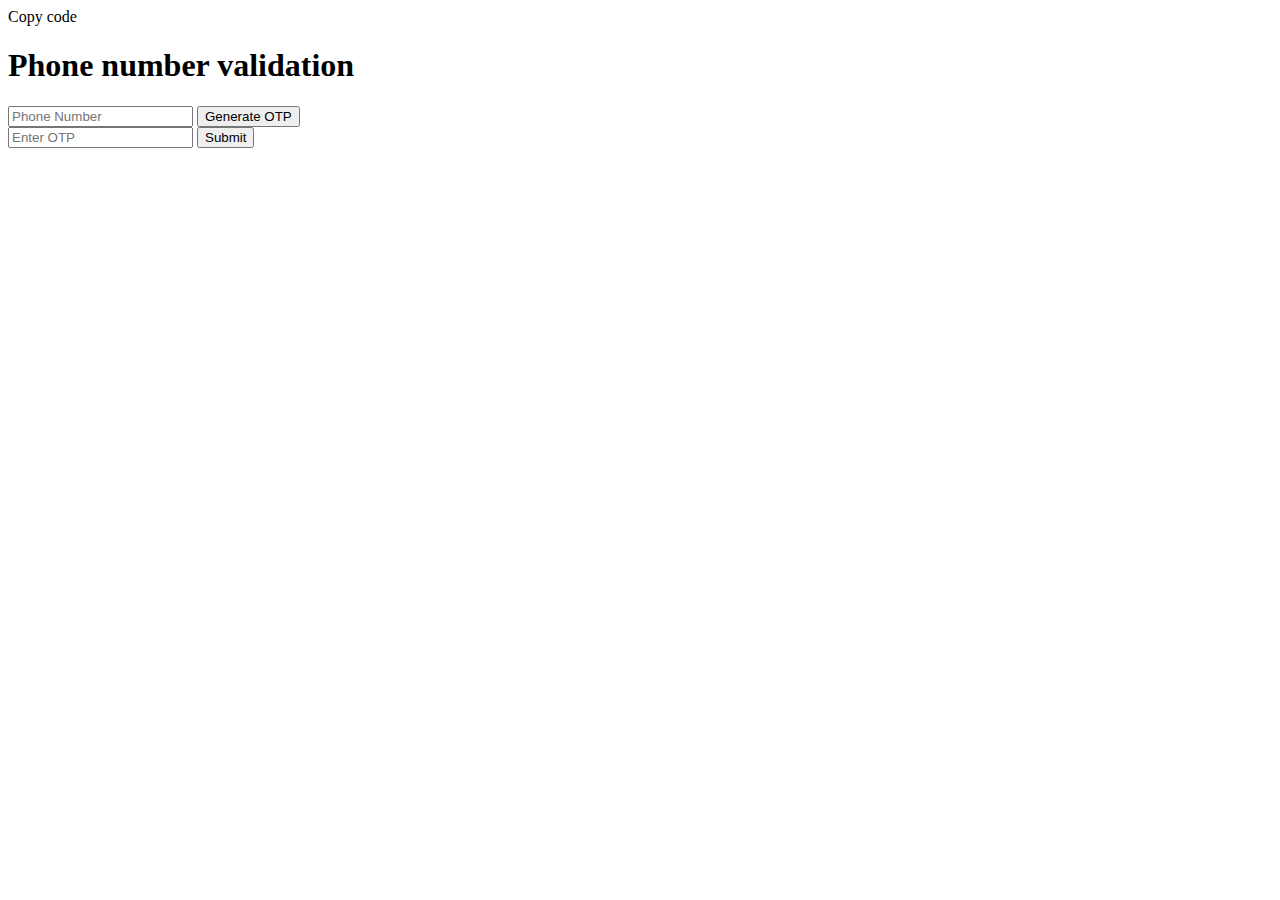
<file: form.html>
Copy code
<!DOCTYPE html>
<html lang="en">
<head>
    <meta charset="UTF-8">
    <meta name="viewport" content="width=device-width, initial-scale=1.0">
    <title>Phone Number Validation</title>
    <link rel="stylesheet" href="./build/css/intlTelInput.css">
</head>
<body>

<div id="phone-number-validation">
    <h1>Phone number validation</h1>
    <form id="otp-form">
        <input type="tel" id="phone" placeholder="Phone Number">
        <button type="button" onclick="generateOTP()">Generate OTP</button>
        <br>
        <input type="text" id="otp" placeholder="Enter OTP">
        <button type="submit">Submit</button>
    </form>

    <script src="./build/js/intlTelInput.js"></script>
</div>

</body>
</html>
</file>
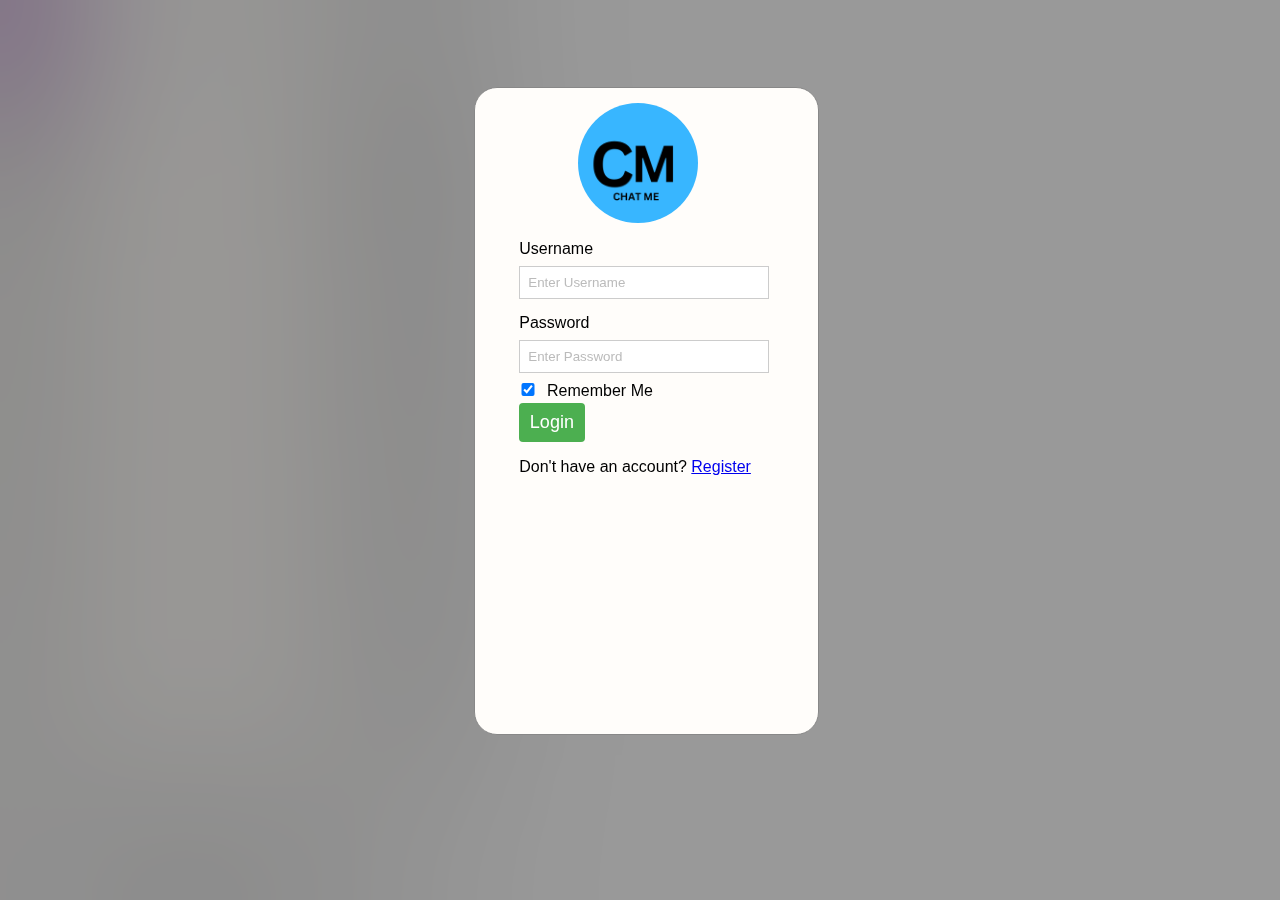
<file: home.html>
<!DOCTYPE html>
<html lang="en">
<head>
    <meta charset="UTF-8">
    <meta name="viewport" content="width=device-width, initial-scale=1.0">
    <title>Main Page - CHAT ME</title>
    <link rel="icon" type="image/jpg" sizes="32x32" href="C.jpg">
    <link rel="stylesheet" href="style.css">
    <link rel="stylesheet" href="fontawesome-free-6.5.1-web/css/all.min.css">


</head>
<body>
    <main class="modal" id="modal">
        <section class="login-cont">
            <form action="#" method="post" class="modal-content animate">
                <div class="img">
                    <img src="C.png" alt="Your App Logo">
                </div>

                <div class="container">
                    <label for="username"> <div class="p"><span id="errorName"></span></div>Username</label>
                    <input type="text" placeholder="Enter Username" name="username" id="input-name">

                    <label for="password"> <div class="p"><span id="errorPassword"></span></div>Password</label>
                    <input type="password" placeholder="Enter Password" name="password" id="input-password">

                    <div class="remember-cont">
                        <input type="checkbox" checked="checked" name="remember" class="remember-me">
                        <label for="remember">Remember Me</label>
                    </div>

                    <button type="submit" id="loginbtn">Login</button>

                    <!-- <button type="button" id="create-btn">Create a New Account</button> -->
                    <div class="register">
                        <p>Don't have an account? <a href="#" type="button" id="create-btn">Register</a></ul></p>
                    </div>
                </div>
            </form>
        </section>

        <section class="signup-cont">
            <form action="#" method="post" class="modal-content animate" id="signup-content">
                <div class="img">
                    <img src="C.png" alt="Your App Logo">
                </div>

                <div class="container" id="signup-container">
                    <label for="email"> <div class="p"><span id="errorEmailSignup"></span></div>Email Address</label>
                    <input type="text" placeholder="Email Address" name="email" id="input-email-signup">
                    
                    <label for="username"> <div class="p"><span id="errorNameSignup"></span></div>Username</label>
                    <input type="text" placeholder="Enter Username" name="username" id="input-name-signup">
                    
                    <label for="password">Password</label>
                    <span id="errorPasswordSignup"></span>
                    <input type="password" placeholder="Enter Password" name="password" id="input-password-signup" required>
                    
                    <label for="confirm_password">Re-enter Password:</label>
                    <span id="errorRetypePasswordSignup"></span>
                    <input type="password" id="confirm_password_signup" name="confirm_password" placeholder="Re-enter Password" required>

                    <div class="remember-cont">
                        <input type="checkbox" checked="checked" name="remember" class="remember-me">
                        <label for="remember">Remember Me</label>
                    </div>

                    <button type="submit" class="signup" id="signup-btn">Sign-up</button>

                    <!-- <button type="submit" id="back-to-login">Back to Login</button> -->

                    <div class="signup-login">
                        <p>I have an account? <a href="#" type="submit" id="back-to-login">Log-in</a></ul></p>
                    </div>
                </div>

                <div id="phone-number-validation">
                    <h1>Phone number validation</h1>
                    <form>
                        <input type="tel" id="phone" placeholder="Phone Number">
                        <dic class="comfirmotp">
                            <input type="code" id="OTP" placeholder="000 000">
                        </dic>
                        <button type="submit" id="submit">Submit</button>
                    </form>
                
                    <script src="./build/js/intlTelInput.js"></script>
                    <script>
                      var input = document.querySelector("#phone")
                      window.intlTelInput(input,{});
                    </script>
                </div>
            </form>
        </section>  
    </main>

    <script src="pop.js"></script>


    <header>
        <nav class="nav-bar">
            <i class="fa-solid fa-user" id="profile-icon"></i>

            <div class="dropdown-content">
                <a href="#">Profile</a>
                <a href="#">Settings</a>
                <a href="#">Log-out</a>
              </div>
        </nav>
    </header>

    <div class="message-container">
        <input id="search-input" type="text" name="search" placeholder="Search Messenger" oninput="searchFunction()">
        <i class="fas fa-search"></i>
    </div>
    
    <i class="fa-messages" style="color: #b3adad;"></i>
</body>
</html>
</file>
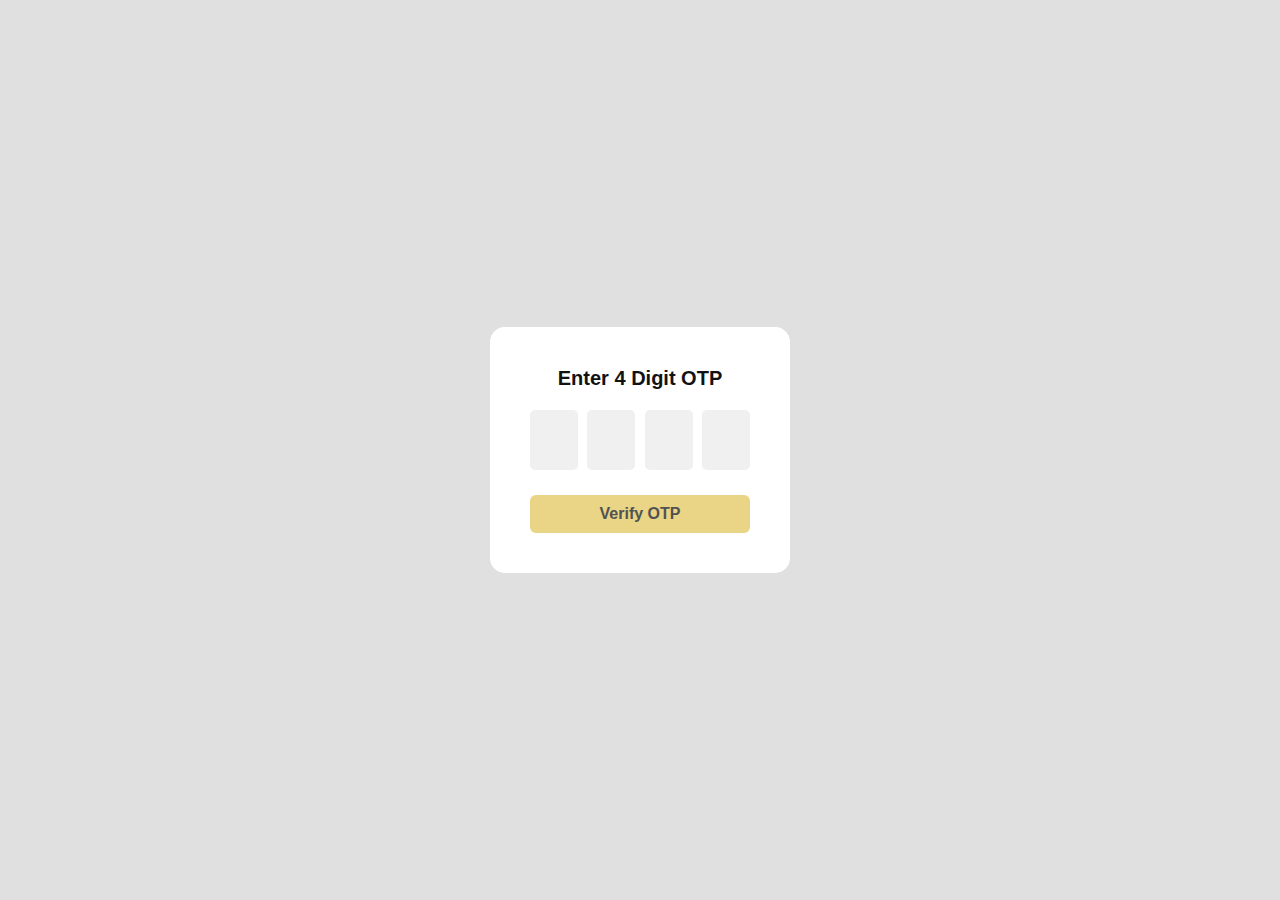
<file: otp.html>
<!DOCTYPE html>
<html lang="en">
<head>
    <meta charset="UTF-8">
    <meta name="viewport" content="width=device-width, initial-scale=1.0">
    <title>OTP verification form</title>
    <link rel="stylesheet" href="otp.css">
</head>
<body>
    <div class="container">
        <h4>Enter 4 Digit OTP</h4>

        <form action="#">
            <div class="input_fields">
                <input type="number">
                <input type="number" disabled>
                <input type="number" disabled>
                <input type="number" disabled>
            </div>

            <button>Verify OTP</button>
        </form>
    </div>

    <script src="app.js"></script>
</body>
</html>
</file>
<file: build/css/intlTelInput.css>
.iti {
  position: relative;
  display: inline-block; }
  .iti * {
    box-sizing: border-box;
    -moz-box-sizing: border-box; }
  .iti__hide {
    display: none; }
  .iti__v-hide {
    visibility: hidden; }
  .iti input, .iti input[type=text], .iti input[type=tel] {
    position: relative;
    z-index: 0;
    margin-top: 0 !important;
    margin-bottom: 0 !important;
    padding-right: 36px;
    margin-right: 0; }
  .iti__flag-container {
    position: absolute;
    top: 0;
    bottom: 0;
    right: 0;
    padding: 1px; }
  .iti__selected-flag {
    z-index: 1;
    position: relative;
    display: flex;
    align-items: center;
    height: 100%;
    padding: 0 6px 0 8px; }
  .iti__arrow {
    margin-left: 6px;
    width: 0;
    height: 0;
    border-left: 3px solid transparent;
    border-right: 3px solid transparent;
    border-top: 4px solid #555; }
    .iti__arrow--up {
      border-top: none;
      border-bottom: 4px solid #555; }
  .iti__country-list {
    position: absolute;
    z-index: 2;
    list-style: none;
    text-align: left;
    padding: 0;
    margin: 0 0 0 -1px;
    box-shadow: 1px 1px 4px rgba(0, 0, 0, 0.2);
    background-color: white;
    border: 1px solid #CCC;
    white-space: nowrap;
    max-height: 200px;
    overflow-y: scroll;
    -webkit-overflow-scrolling: touch; }
    .iti__country-list--dropup {
      bottom: 100%;
      margin-bottom: -1px; }
    @media (max-width: 500px) {
      .iti__country-list {
        white-space: normal; } }
  .iti__flag-box {
    display: inline-block;
    width: 20px; }
  .iti__divider {
    padding-bottom: 5px;
    margin-bottom: 5px;
    border-bottom: 1px solid #CCC; }
  .iti__country {
    padding: 5px 10px;
    outline: none; }
  .iti__dial-code {
    color: #999; }
  .iti__country.iti__highlight {
    background-color: rgba(0, 0, 0, 0.05); }
  .iti__flag-box, .iti__country-name, .iti__dial-code {
    vertical-align: middle; }
  .iti__flag-box, .iti__country-name {
    margin-right: 6px; }
  .iti--allow-dropdown input, .iti--allow-dropdown input[type=text], .iti--allow-dropdown input[type=tel], .iti--separate-dial-code input, .iti--separate-dial-code input[type=text], .iti--separate-dial-code input[type=tel] {
    padding-right: 6px;
    padding-left: 52px;
    margin-left: 0; }
  .iti--allow-dropdown .iti__flag-container, .iti--separate-dial-code .iti__flag-container {
    right: auto;
    left: 0; }
  .iti--allow-dropdown .iti__flag-container:hover {
    cursor: pointer; }
    .iti--allow-dropdown .iti__flag-container:hover .iti__selected-flag {
      background-color: rgba(0, 0, 0, 0.05); }
  .iti--allow-dropdown input[disabled] + .iti__flag-container:hover,
  .iti--allow-dropdown input[readonly] + .iti__flag-container:hover {
    cursor: default; }
    .iti--allow-dropdown input[disabled] + .iti__flag-container:hover .iti__selected-flag,
    .iti--allow-dropdown input[readonly] + .iti__flag-container:hover .iti__selected-flag {
      background-color: transparent; }
  .iti--separate-dial-code .iti__selected-flag {
    background-color: rgba(0, 0, 0, 0.05); }
  .iti--separate-dial-code .iti__selected-dial-code {
    margin-left: 6px; }
  .iti--container {
    position: absolute;
    top: -1000px;
    left: -1000px;
    z-index: 1060;
    padding: 1px; }
    .iti--container:hover {
      cursor: pointer; }

.iti-mobile .iti--container {
  top: 30px;
  bottom: 30px;
  left: 30px;
  right: 30px;
  position: fixed; }

.iti-mobile .iti__country-list {
  max-height: 100%;
  width: 100%; }

.iti-mobile .iti__country {
  padding: 10px 10px;
  line-height: 1.5em; }

.iti__flag {
  width: 20px; }
  .iti__flag.iti__be {
    width: 18px; }
  .iti__flag.iti__ch {
    width: 15px; }
  .iti__flag.iti__mc {
    width: 19px; }
  .iti__flag.iti__ne {
    width: 18px; }
  .iti__flag.iti__np {
    width: 13px; }
  .iti__flag.iti__va {
    width: 15px; }
  @media (-webkit-min-device-pixel-ratio: 2), (min-resolution: 192dpi) {
    .iti__flag {
      background-size: 5652px 15px; } }
  .iti__flag.iti__ac {
    height: 10px;
    background-position: 0px 0px; }
  .iti__flag.iti__ad {
    height: 14px;
    background-position: -22px 0px; }
  .iti__flag.iti__ae {
    height: 10px;
    background-position: -44px 0px; }
  .iti__flag.iti__af {
    height: 14px;
    background-position: -66px 0px; }
  .iti__flag.iti__ag {
    height: 14px;
    background-position: -88px 0px; }
  .iti__flag.iti__ai {
    height: 10px;
    background-position: -110px 0px; }
  .iti__flag.iti__al {
    height: 15px;
    background-position: -132px 0px; }
  .iti__flag.iti__am {
    height: 10px;
    background-position: -154px 0px; }
  .iti__flag.iti__ao {
    height: 14px;
    background-position: -176px 0px; }
  .iti__flag.iti__aq {
    height: 14px;
    background-position: -198px 0px; }
  .iti__flag.iti__ar {
    height: 13px;
    background-position: -220px 0px; }
  .iti__flag.iti__as {
    height: 10px;
    background-position: -242px 0px; }
  .iti__flag.iti__at {
    height: 14px;
    background-position: -264px 0px; }
  .iti__flag.iti__au {
    height: 10px;
    background-position: -286px 0px; }
  .iti__flag.iti__aw {
    height: 14px;
    background-position: -308px 0px; }
  .iti__flag.iti__ax {
    height: 13px;
    background-position: -330px 0px; }
  .iti__flag.iti__az {
    height: 10px;
    background-position: -352px 0px; }
  .iti__flag.iti__ba {
    height: 10px;
    background-position: -374px 0px; }
  .iti__flag.iti__bb {
    height: 14px;
    background-position: -396px 0px; }
  .iti__flag.iti__bd {
    height: 12px;
    background-position: -418px 0px; }
  .iti__flag.iti__be {
    height: 15px;
    background-position: -440px 0px; }
  .iti__flag.iti__bf {
    height: 14px;
    background-position: -460px 0px; }
  .iti__flag.iti__bg {
    height: 12px;
    background-position: -482px 0px; }
  .iti__flag.iti__bh {
    height: 12px;
    background-position: -504px 0px; }
  .iti__flag.iti__bi {
    height: 12px;
    background-position: -526px 0px; }
  .iti__flag.iti__bj {
    height: 14px;
    background-position: -548px 0px; }
  .iti__flag.iti__bl {
    height: 14px;
    background-position: -570px 0px; }
  .iti__flag.iti__bm {
    height: 10px;
    background-position: -592px 0px; }
  .iti__flag.iti__bn {
    height: 10px;
    background-position: -614px 0px; }
  .iti__flag.iti__bo {
    height: 14px;
    background-position: -636px 0px; }
  .iti__flag.iti__bq {
    height: 14px;
    background-position: -658px 0px; }
  .iti__flag.iti__br {
    height: 14px;
    background-position: -680px 0px; }
  .iti__flag.iti__bs {
    height: 10px;
    background-position: -702px 0px; }
  .iti__flag.iti__bt {
    height: 14px;
    background-position: -724px 0px; }
  .iti__flag.iti__bv {
    height: 15px;
    background-position: -746px 0px; }
  .iti__flag.iti__bw {
    height: 14px;
    background-position: -768px 0px; }
  .iti__flag.iti__by {
    height: 10px;
    background-position: -790px 0px; }
  .iti__flag.iti__bz {
    height: 14px;
    background-position: -812px 0px; }
  .iti__flag.iti__ca {
    height: 10px;
    background-position: -834px 0px; }
  .iti__flag.iti__cc {
    height: 10px;
    background-position: -856px 0px; }
  .iti__flag.iti__cd {
    height: 15px;
    background-position: -878px 0px; }
  .iti__flag.iti__cf {
    height: 14px;
    background-position: -900px 0px; }
  .iti__flag.iti__cg {
    height: 14px;
    background-position: -922px 0px; }
  .iti__flag.iti__ch {
    height: 15px;
    background-position: -944px 0px; }
  .iti__flag.iti__ci {
    height: 14px;
    background-position: -961px 0px; }
  .iti__flag.iti__ck {
    height: 10px;
    background-position: -983px 0px; }
  .iti__flag.iti__cl {
    height: 14px;
    background-position: -1005px 0px; }
  .iti__flag.iti__cm {
    height: 14px;
    background-position: -1027px 0px; }
  .iti__flag.iti__cn {
    height: 14px;
    background-position: -1049px 0px; }
  .iti__flag.iti__co {
    height: 14px;
    background-position: -1071px 0px; }
  .iti__flag.iti__cp {
    height: 14px;
    background-position: -1093px 0px; }
  .iti__flag.iti__cr {
    height: 12px;
    background-position: -1115px 0px; }
  .iti__flag.iti__cu {
    height: 10px;
    background-position: -1137px 0px; }
  .iti__flag.iti__cv {
    height: 12px;
    background-position: -1159px 0px; }
  .iti__flag.iti__cw {
    height: 14px;
    background-position: -1181px 0px; }
  .iti__flag.iti__cx {
    height: 10px;
    background-position: -1203px 0px; }
  .iti__flag.iti__cy {
    height: 14px;
    background-position: -1225px 0px; }
  .iti__flag.iti__cz {
    height: 14px;
    background-position: -1247px 0px; }
  .iti__flag.iti__de {
    height: 12px;
    background-position: -1269px 0px; }
  .iti__flag.iti__dg {
    height: 10px;
    background-position: -1291px 0px; }
  .iti__flag.iti__dj {
    height: 14px;
    background-position: -1313px 0px; }
  .iti__flag.iti__dk {
    height: 15px;
    background-position: -1335px 0px; }
  .iti__flag.iti__dm {
    height: 10px;
    background-position: -1357px 0px; }
  .iti__flag.iti__do {
    height: 14px;
    background-position: -1379px 0px; }
  .iti__flag.iti__dz {
    height: 14px;
    background-position: -1401px 0px; }
  .iti__flag.iti__ea {
    height: 14px;
    background-position: -1423px 0px; }
  .iti__flag.iti__ec {
    height: 14px;
    background-position: -1445px 0px; }
  .iti__flag.iti__ee {
    height: 13px;
    background-position: -1467px 0px; }
  .iti__flag.iti__eg {
    height: 14px;
    background-position: -1489px 0px; }
  .iti__flag.iti__eh {
    height: 10px;
    background-position: -1511px 0px; }
  .iti__flag.iti__er {
    height: 10px;
    background-position: -1533px 0px; }
  .iti__flag.iti__es {
    height: 14px;
    background-position: -1555px 0px; }
  .iti__flag.iti__et {
    height: 10px;
    background-position: -1577px 0px; }
  .iti__flag.iti__eu {
    height: 14px;
    background-position: -1599px 0px; }
  .iti__flag.iti__fi {
    height: 12px;
    background-position: -1621px 0px; }
  .iti__flag.iti__fj {
    height: 10px;
    background-position: -1643px 0px; }
  .iti__flag.iti__fk {
    height: 10px;
    background-position: -1665px 0px; }
  .iti__flag.iti__fm {
    height: 11px;
    background-position: -1687px 0px; }
  .iti__flag.iti__fo {
    height: 15px;
    background-position: -1709px 0px; }
  .iti__flag.iti__fr {
    height: 14px;
    background-position: -1731px 0px; }
  .iti__flag.iti__ga {
    height: 15px;
    background-position: -1753px 0px; }
  .iti__flag.iti__gb {
    height: 10px;
    background-position: -1775px 0px; }
  .iti__flag.iti__gd {
    height: 12px;
    background-position: -1797px 0px; }
  .iti__flag.iti__ge {
    height: 14px;
    background-position: -1819px 0px; }
  .iti__flag.iti__gf {
    height: 14px;
    background-position: -1841px 0px; }
  .iti__flag.iti__gg {
    height: 14px;
    background-position: -1863px 0px; }
  .iti__flag.iti__gh {
    height: 14px;
    background-position: -1885px 0px; }
  .iti__flag.iti__gi {
    height: 10px;
    background-position: -1907px 0px; }
  .iti__flag.iti__gl {
    height: 14px;
    background-position: -1929px 0px; }
  .iti__flag.iti__gm {
    height: 14px;
    background-position: -1951px 0px; }
  .iti__flag.iti__gn {
    height: 14px;
    background-position: -1973px 0px; }
  .iti__flag.iti__gp {
    height: 14px;
    background-position: -1995px 0px; }
  .iti__flag.iti__gq {
    height: 14px;
    background-position: -2017px 0px; }
  .iti__flag.iti__gr {
    height: 14px;
    background-position: -2039px 0px; }
  .iti__flag.iti__gs {
    height: 10px;
    background-position: -2061px 0px; }
  .iti__flag.iti__gt {
    height: 13px;
    background-position: -2083px 0px; }
  .iti__flag.iti__gu {
    height: 11px;
    background-position: -2105px 0px; }
  .iti__flag.iti__gw {
    height: 10px;
    background-position: -2127px 0px; }
  .iti__flag.iti__gy {
    height: 12px;
    background-position: -2149px 0px; }
  .iti__flag.iti__hk {
    height: 14px;
    background-position: -2171px 0px; }
  .iti__flag.iti__hm {
    height: 10px;
    background-position: -2193px 0px; }
  .iti__flag.iti__hn {
    height: 10px;
    background-position: -2215px 0px; }
  .iti__flag.iti__hr {
    height: 10px;
    background-position: -2237px 0px; }
  .iti__flag.iti__ht {
    height: 12px;
    background-position: -2259px 0px; }
  .iti__flag.iti__hu {
    height: 10px;
    background-position: -2281px 0px; }
  .iti__flag.iti__ic {
    height: 14px;
    background-position: -2303px 0px; }
  .iti__flag.iti__id {
    height: 14px;
    background-position: -2325px 0px; }
  .iti__flag.iti__ie {
    height: 10px;
    background-position: -2347px 0px; }
  .iti__flag.iti__il {
    height: 15px;
    background-position: -2369px 0px; }
  .iti__flag.iti__im {
    height: 10px;
    background-position: -2391px 0px; }
  .iti__flag.iti__in {
    height: 14px;
    background-position: -2413px 0px; }
  .iti__flag.iti__io {
    height: 10px;
    background-position: -2435px 0px; }
  .iti__flag.iti__iq {
    height: 14px;
    background-position: -2457px 0px; }
  .iti__flag.iti__ir {
    height: 12px;
    background-position: -2479px 0px; }
  .iti__flag.iti__is {
    height: 15px;
    background-position: -2501px 0px; }
  .iti__flag.iti__it {
    height: 14px;
    background-position: -2523px 0px; }
  .iti__flag.iti__je {
    height: 12px;
    background-position: -2545px 0px; }
  .iti__flag.iti__jm {
    height: 10px;
    background-position: -2567px 0px; }
  .iti__flag.iti__jo {
    height: 10px;
    background-position: -2589px 0px; }
  .iti__flag.iti__jp {
    height: 14px;
    background-position: -2611px 0px; }
  .iti__flag.iti__ke {
    height: 14px;
    background-position: -2633px 0px; }
  .iti__flag.iti__kg {
    height: 12px;
    background-position: -2655px 0px; }
  .iti__flag.iti__kh {
    height: 13px;
    background-position: -2677px 0px; }
  .iti__flag.iti__ki {
    height: 10px;
    background-position: -2699px 0px; }
  .iti__flag.iti__km {
    height: 12px;
    background-position: -2721px 0px; }
  .iti__flag.iti__kn {
    height: 14px;
    background-position: -2743px 0px; }
  .iti__flag.iti__kp {
    height: 10px;
    background-position: -2765px 0px; }
  .iti__flag.iti__kr {
    height: 14px;
    background-position: -2787px 0px; }
  .iti__flag.iti__kw {
    height: 10px;
    background-position: -2809px 0px; }
  .iti__flag.iti__ky {
    height: 10px;
    background-position: -2831px 0px; }
  .iti__flag.iti__kz {
    height: 10px;
    background-position: -2853px 0px; }
  .iti__flag.iti__la {
    height: 14px;
    background-position: -2875px 0px; }
  .iti__flag.iti__lb {
    height: 14px;
    background-position: -2897px 0px; }
  .iti__flag.iti__lc {
    height: 10px;
    background-position: -2919px 0px; }
  .iti__flag.iti__li {
    height: 12px;
    background-position: -2941px 0px; }
  .iti__flag.iti__lk {
    height: 10px;
    background-position: -2963px 0px; }
  .iti__flag.iti__lr {
    height: 11px;
    background-position: -2985px 0px; }
  .iti__flag.iti__ls {
    height: 14px;
    background-position: -3007px 0px; }
  .iti__flag.iti__lt {
    height: 12px;
    background-position: -3029px 0px; }
  .iti__flag.iti__lu {
    height: 12px;
    background-position: -3051px 0px; }
  .iti__flag.iti__lv {
    height: 10px;
    background-position: -3073px 0px; }
  .iti__flag.iti__ly {
    height: 10px;
    background-position: -3095px 0px; }
  .iti__flag.iti__ma {
    height: 14px;
    background-position: -3117px 0px; }
  .iti__flag.iti__mc {
    height: 15px;
    background-position: -3139px 0px; }
  .iti__flag.iti__md {
    height: 10px;
    background-position: -3160px 0px; }
  .iti__flag.iti__me {
    height: 10px;
    background-position: -3182px 0px; }
  .iti__flag.iti__mf {
    height: 14px;
    background-position: -3204px 0px; }
  .iti__flag.iti__mg {
    height: 14px;
    background-position: -3226px 0px; }
  .iti__flag.iti__mh {
    height: 11px;
    background-position: -3248px 0px; }
  .iti__flag.iti__mk {
    height: 10px;
    background-position: -3270px 0px; }
  .iti__flag.iti__ml {
    height: 14px;
    background-position: -3292px 0px; }
  .iti__flag.iti__mm {
    height: 14px;
    background-position: -3314px 0px; }
  .iti__flag.iti__mn {
    height: 10px;
    background-position: -3336px 0px; }
  .iti__flag.iti__mo {
    height: 14px;
    background-position: -3358px 0px; }
  .iti__flag.iti__mp {
    height: 10px;
    background-position: -3380px 0px; }
  .iti__flag.iti__mq {
    height: 14px;
    background-position: -3402px 0px; }
  .iti__flag.iti__mr {
    height: 14px;
    background-position: -3424px 0px; }
  .iti__flag.iti__ms {
    height: 10px;
    background-position: -3446px 0px; }
  .iti__flag.iti__mt {
    height: 14px;
    background-position: -3468px 0px; }
  .iti__flag.iti__mu {
    height: 14px;
    background-position: -3490px 0px; }
  .iti__flag.iti__mv {
    height: 14px;
    background-position: -3512px 0px; }
  .iti__flag.iti__mw {
    height: 14px;
    background-position: -3534px 0px; }
  .iti__flag.iti__mx {
    height: 12px;
    background-position: -3556px 0px; }
  .iti__flag.iti__my {
    height: 10px;
    background-position: -3578px 0px; }
  .iti__flag.iti__mz {
    height: 14px;
    background-position: -3600px 0px; }
  .iti__flag.iti__na {
    height: 14px;
    background-position: -3622px 0px; }
  .iti__flag.iti__nc {
    height: 10px;
    background-position: -3644px 0px; }
  .iti__flag.iti__ne {
    height: 15px;
    background-position: -3666px 0px; }
  .iti__flag.iti__nf {
    height: 10px;
    background-position: -3686px 0px; }
  .iti__flag.iti__ng {
    height: 10px;
    background-position: -3708px 0px; }
  .iti__flag.iti__ni {
    height: 12px;
    background-position: -3730px 0px; }
  .iti__flag.iti__nl {
    height: 14px;
    background-position: -3752px 0px; }
  .iti__flag.iti__no {
    height: 15px;
    background-position: -3774px 0px; }
  .iti__flag.iti__np {
    height: 15px;
    background-position: -3796px 0px; }
  .iti__flag.iti__nr {
    height: 10px;
    background-position: -3811px 0px; }
  .iti__flag.iti__nu {
    height: 10px;
    background-position: -3833px 0px; }
  .iti__flag.iti__nz {
    height: 10px;
    background-position: -3855px 0px; }
  .iti__flag.iti__om {
    height: 10px;
    background-position: -3877px 0px; }
  .iti__flag.iti__pa {
    height: 14px;
    background-position: -3899px 0px; }
  .iti__flag.iti__pe {
    height: 14px;
    background-position: -3921px 0px; }
  .iti__flag.iti__pf {
    height: 14px;
    background-position: -3943px 0px; }
  .iti__flag.iti__pg {
    height: 15px;
    background-position: -3965px 0px; }
  .iti__flag.iti__ph {
    height: 10px;
    background-position: -3987px 0px; }
  .iti__flag.iti__pk {
    height: 14px;
    background-position: -4009px 0px; }
  .iti__flag.iti__pl {
    height: 13px;
    background-position: -4031px 0px; }
  .iti__flag.iti__pm {
    height: 14px;
    background-position: -4053px 0px; }
  .iti__flag.iti__pn {
    height: 10px;
    background-position: -4075px 0px; }
  .iti__flag.iti__pr {
    height: 14px;
    background-position: -4097px 0px; }
  .iti__flag.iti__ps {
    height: 10px;
    background-position: -4119px 0px; }
  .iti__flag.iti__pt {
    height: 14px;
    background-position: -4141px 0px; }
  .iti__flag.iti__pw {
    height: 13px;
    background-position: -4163px 0px; }
  .iti__flag.iti__py {
    height: 11px;
    background-position: -4185px 0px; }
  .iti__flag.iti__qa {
    height: 8px;
    background-position: -4207px 0px; }
  .iti__flag.iti__re {
    height: 14px;
    background-position: -4229px 0px; }
  .iti__flag.iti__ro {
    height: 14px;
    background-position: -4251px 0px; }
  .iti__flag.iti__rs {
    height: 14px;
    background-position: -4273px 0px; }
  .iti__flag.iti__ru {
    height: 14px;
    background-position: -4295px 0px; }
  .iti__flag.iti__rw {
    height: 14px;
    background-position: -4317px 0px; }
  .iti__flag.iti__sa {
    height: 14px;
    background-position: -4339px 0px; }
  .iti__flag.iti__sb {
    height: 10px;
    background-position: -4361px 0px; }
  .iti__flag.iti__sc {
    height: 10px;
    background-position: -4383px 0px; }
  .iti__flag.iti__sd {
    height: 10px;
    background-position: -4405px 0px; }
  .iti__flag.iti__se {
    height: 13px;
    background-position: -4427px 0px; }
  .iti__flag.iti__sg {
    height: 14px;
    background-position: -4449px 0px; }
  .iti__flag.iti__sh {
    height: 10px;
    background-position: -4471px 0px; }
  .iti__flag.iti__si {
    height: 10px;
    background-position: -4493px 0px; }
  .iti__flag.iti__sj {
    height: 15px;
    background-position: -4515px 0px; }
  .iti__flag.iti__sk {
    height: 14px;
    background-position: -4537px 0px; }
  .iti__flag.iti__sl {
    height: 14px;
    background-position: -4559px 0px; }
  .iti__flag.iti__sm {
    height: 15px;
    background-position: -4581px 0px; }
  .iti__flag.iti__sn {
    height: 14px;
    background-position: -4603px 0px; }
  .iti__flag.iti__so {
    height: 14px;
    background-position: -4625px 0px; }
  .iti__flag.iti__sr {
    height: 14px;
    background-position: -4647px 0px; }
  .iti__flag.iti__ss {
    height: 10px;
    background-position: -4669px 0px; }
  .iti__flag.iti__st {
    height: 10px;
    background-position: -4691px 0px; }
  .iti__flag.iti__sv {
    height: 12px;
    background-position: -4713px 0px; }
  .iti__flag.iti__sx {
    height: 14px;
    background-position: -4735px 0px; }
  .iti__flag.iti__sy {
    height: 14px;
    background-position: -4757px 0px; }
  .iti__flag.iti__sz {
    height: 14px;
    background-position: -4779px 0px; }
  .iti__flag.iti__ta {
    height: 10px;
    background-position: -4801px 0px; }
  .iti__flag.iti__tc {
    height: 10px;
    background-position: -4823px 0px; }
  .iti__flag.iti__td {
    height: 14px;
    background-position: -4845px 0px; }
  .iti__flag.iti__tf {
    height: 14px;
    background-position: -4867px 0px; }
  .iti__flag.iti__tg {
    height: 13px;
    background-position: -4889px 0px; }
  .iti__flag.iti__th {
    height: 14px;
    background-position: -4911px 0px; }
  .iti__flag.iti__tj {
    height: 10px;
    background-position: -4933px 0px; }
  .iti__flag.iti__tk {
    height: 10px;
    background-position: -4955px 0px; }
  .iti__flag.iti__tl {
    height: 10px;
    background-position: -4977px 0px; }
  .iti__flag.iti__tm {
    height: 14px;
    background-position: -4999px 0px; }
  .iti__flag.iti__tn {
    height: 14px;
    background-position: -5021px 0px; }
  .iti__flag.iti__to {
    height: 10px;
    background-position: -5043px 0px; }
  .iti__flag.iti__tr {
    height: 14px;
    background-position: -5065px 0px; }
  .iti__flag.iti__tt {
    height: 12px;
    background-position: -5087px 0px; }
  .iti__flag.iti__tv {
    height: 10px;
    background-position: -5109px 0px; }
  .iti__flag.iti__tw {
    height: 14px;
    background-position: -5131px 0px; }
  .iti__flag.iti__tz {
    height: 14px;
    background-position: -5153px 0px; }
  .iti__flag.iti__ua {
    height: 14px;
    background-position: -5175px 0px; }
  .iti__flag.iti__ug {
    height: 14px;
    background-position: -5197px 0px; }
  .iti__flag.iti__um {
    height: 11px;
    background-position: -5219px 0px; }
  .iti__flag.iti__un {
    height: 14px;
    background-position: -5241px 0px; }
  .iti__flag.iti__us {
    height: 11px;
    background-position: -5263px 0px; }
  .iti__flag.iti__uy {
    height: 14px;
    background-position: -5285px 0px; }
  .iti__flag.iti__uz {
    height: 10px;
    background-position: -5307px 0px; }
  .iti__flag.iti__va {
    height: 15px;
    background-position: -5329px 0px; }
  .iti__flag.iti__vc {
    height: 14px;
    background-position: -5346px 0px; }
  .iti__flag.iti__ve {
    height: 14px;
    background-position: -5368px 0px; }
  .iti__flag.iti__vg {
    height: 10px;
    background-position: -5390px 0px; }
  .iti__flag.iti__vi {
    height: 14px;
    background-position: -5412px 0px; }
  .iti__flag.iti__vn {
    height: 14px;
    background-position: -5434px 0px; }
  .iti__flag.iti__vu {
    height: 12px;
    background-position: -5456px 0px; }
  .iti__flag.iti__wf {
    height: 14px;
    background-position: -5478px 0px; }
  .iti__flag.iti__ws {
    height: 10px;
    background-position: -5500px 0px; }
  .iti__flag.iti__xk {
    height: 15px;
    background-position: -5522px 0px; }
  .iti__flag.iti__ye {
    height: 14px;
    background-position: -5544px 0px; }
  .iti__flag.iti__yt {
    height: 14px;
    background-position: -5566px 0px; }
  .iti__flag.iti__za {
    height: 14px;
    background-position: -5588px 0px; }
  .iti__flag.iti__zm {
    height: 14px;
    background-position: -5610px 0px; }
  .iti__flag.iti__zw {
    height: 10px;
    background-position: -5632px 0px; }

.iti__flag {
  height: 15px;
  box-shadow: 0px 0px 1px 0px #888;
  background-image: url("../img/flags.png");
  background-repeat: no-repeat;
  background-color: #DBDBDB;
  background-position: 20px 0; }
  @media (-webkit-min-device-pixel-ratio: 2), (min-resolution: 192dpi) {
    .iti__flag {
      background-image: url("../img/flags@2x.png"); } }

.iti__flag.iti__np {
  background-color: transparent; }
</file>
<file: style.css>
body {
    margin: 0;
    font-family: 'Arial', sans-serif;
    display: flex;
    /* flex-direction: column;
    height: 100vh;
    background-size: cover;
    overflow: hidden; */
}

header {
    background-color: rgba(168, 61, 210, 0.557);
    color: white;
    padding: 10px;
    height: 12vh;
}

.message-container {
    background-color: hsl(36, 100%, 99%);
    width: 24vw;
    position: relative;
    height: 87vh;
    border-radius: 5px;
    border: 2px solid hsl(36, 100%, 99%);
    box-shadow: 0 0 590px rgb(0 0 0 / 47%);
}

#search-input{
    width: 20vw;
    height: 5vh;
    border-radius: 10px;
    border: 1px solid grey;
    padding-left: 50px;
    position: relative;
    font-size: 16px;
    top: 17px;
    left: 19px;
}

.nav-bar {
    position: relative;
    left: 96%;
    top: 48px;
}

#profile-icon {
    cursor: pointer;
    font-size: 30px;
    position: relative;
    bottom: 20px;
}

.fa-search {
    position: relative;
    right: 72%;
    cursor: pointer;
    color: #b2bbc9;
    top: 3%;
    font-size: 19px;
}

  
.dropdown-content {
    display: none;
    position: absolute;
    background-color: #f1f1f1;
    /* min-width: 160px; */
    /* right: 20px; */
    box-shadow: 0px 8px 16px 0px rgba(0,0,0,0.2);
    z-index: 1;
}
  
.dropdown-content a {
    color: black;
    padding: 12px 16px;
    text-decoration: none;
    display: block;
}

.dropdown-content a:hover {background-color: #ddd;}

.nav-bar:hover .dropdown-content {display: block;}


input {
    width: 72%;
    padding: 8px;
    margin-bottom: 7px;
    box-sizing: border-box;
}

button {
    display: block;
    width: 19%;
    padding: 9px;
    background-color: #4CAF50;
    color: #fff;
    border: none;
    border-radius: 4px;
    cursor: pointer;
    font-size: 18px;
}

/* The Modal (background) */
.modal {
    display: block; /* Hidden by default */
    position: fixed; /* Stay in place */
    z-index: 1; /* Sit on top */
    left: 0;
    top: 0;
    width: 100%; /* Full width */
    height: 100%; /* Full height */
    overflow: auto; /* Enable scroll if needed */
    background-color: rgb(0,0,0); /* Fallback color */
    background-color: rgba(0,0,0,0.4); /* Black w/ opacity */
    backdrop-filter: blur(4.77rem);
    padding-top: 87px;
}

  
/* Modal Content/Box */
.modal-content {
    background-color: hsl(36, 100%, 99%);
    border: 1px solid #888;
    width: 27vw;
    height: 72vh;
    border-radius: 23px;
    position: relative;
    left: 37%;
}
  
/* Add Zoom Animation */
.animate {
    -webkit-animation: animatezoom 0.6s;
    animation: animatezoom 0.6s
}
  
@-webkit-keyframes animatezoom {
    from {-webkit-transform: scale(0)} 
    to {-webkit-transform: scale(1)}
}
    
@keyframes animatezoom {
    from {transform: scale(0)} 
    to {transform: scale(1)}
}

.img img {
    width: 35%;
    border-radius: 18vh;
    position: relative;
    left: 30%;
    top: 15px;
}

label {
    display: block;
    margin: 8px 0;
}

.container {
    position: relative;
    left: 13%;
    top: 20px;
}

.remember-me {
    position: relative;
    right: 35%;
}

.signup-cont {
    display: none;
    position: relative;
    right: 34%;
    bottom: 50%;
}

.signup-cont .modal-content {
    height: 86vh;
    top: 16em;
    left: 71%;
}

.signup {
    font-size: 14px;
    position: relative;
    left: 53%;
}

.remember-cont label {
    display: inline;
    margin: -68%;
}

#create-btn {
    cursor: pointer;
}

#back-to-login {
    font-size: 16x  px;
    width: 29%;
    /* position: relative; */
    /* bottom: 34px; */
}

.signup-login {
    position: relative;
    bottom: 37px;
}

#errorName, #errorPassword, #errorNumber {
    display: block;
    color: rgb(255, 98, 87);
    position: relative;
    font-family: 'Bold';
    font-weight: 500;
    font-size: 14px;
    top: 18px;
    left: 38%;
}

#errorNameSignup, #errorPasswordSignup, #errorRetypePasswordSignup, #errorEmailSignup {
    display: block;
    color: rgb(255, 98, 87);
    position: relative;
    font-family: 'Bold';
    font-weight: 500;
    font-size: 14px;
    top: 18px;
    left: 40%;
}

#errorPasswordSignup {
    width: 76%;
    top: -5px;
    left: 0;
}

#errorPassword {
    left: 44%;
}

#input-email-signup {
    margin-bottom: 3px;
}


#phone-number-validation {
    display: none;
}


.iti {
    position: relative;
    display: inline-block; }
/* .iti * {
box-sizing: border-box;
-moz-box-sizing: border-box; } */
.iti__hide {
display: none; }
.iti__v-hide {
visibility: hidden; }
.iti input, .iti input[type=text], .iti input[type=tel] {
position: relative;
z-index: 0;
margin-top: 0 !important;
margin-bottom: 0 !important;
padding-right: 36px;
margin-right: 0; }
.iti__flag-container {
position: absolute;
top: 0;
bottom: 0;
left: 25px;
/* padding: 1px; */
padding-top: 11px; }
.iti__selected-flag {
z-index: 1;
position: relative;
display: flex;
align-items: center;
/* height: 100vh; */
padding: 0 6px 0 8px; 
}
.iti__arrow {
margin-left: 6px;
width: 0;
height: 0;
border-left: 3px solid transparent;
border-right: 3px solid transparent;
border-top: 4px solid #555; }
.iti__arrow--up {
border-top: none;
border-bottom: 4px solid #555; }
.iti__country-list {
position: absolute;
z-index: 2;
list-style: none;
text-align: left;
padding: 0;
margin: 0 0 0 -1px;
box-shadow: 1px 1px 4px rgba(0, 0, 0, 0.2);
background-color: white;
border: 1px solid #CCC;
white-space: nowrap;
max-height: 200px;
overflow-y: scroll;
-webkit-overflow-scrolling: touch; }
.iti__country-list--dropup {
bottom: 100%;
margin-bottom: -1px; }
/* @media (max-width: 500px) {
.iti__country-list {
    white-space: normal; } } */
.iti__flag-box {
display: inline-block;
width: 20px; }
.iti__divider {
padding-bottom: 5px;
margin-bottom: 5px;
border-bottom: 1px solid #CCC; }
/* .iti__country {
padding: 5px 10px;
outline: none; } */
/* .iti__dial-code {
color: #999; } */
/* .iti__country.iti__highlight {
background-color: rgba(0, 0, 0, 0.05); }
.iti__flag-box, .iti__country-name, .iti__dial-code {
vertical-align: middle; } */
.iti__flag-box, .iti__country-name {
margin-right: 6px; }
/* .iti--allow-dropdown input, .iti--allow-dropdown input[type=text], .iti--allow-dropdown input[type=tel], .iti--separate-dial-code input, .iti--separate-dial-code input[type=text], .iti--separate-dial-code input[type=tel] {
padding-right: 6px;
padding-left: 52px;
margin-left: 0; } */
/* .iti--allow-dropdown .iti__flag-container, .iti--separate-dial-code .iti__flag-container {
right: auto;
left: 0; } */
.iti--allow-dropdown .iti__flag-container:hover {
cursor: pointer; }
/* .iti--allow-dropdown .iti__flag-container:hover .iti__selected-flag {
background-color: rgba(0, 0, 0, 0.05); }
.iti--allow-dropdown input[disabled] + .iti__flag-container:hover,
.iti--allow-dropdown input[readonly] + .iti__flag-container:hover {
cursor: default; } */
/* .iti--allow-dropdown input[disabled] + .iti__flag-container:hover .iti__selected-flag,
.iti--allow-dropdown input[readonly] + .iti__flag-container:hover .iti__selected-flag {
background-color: transparent; } */
/* .iti--separate-dial-code .iti__selected-flag {
background-color: rgba(0, 0, 0, 0.05); } */
/* .iti--separate-dial-code .iti__selected-dial-code {
margin-left: 6px; } */
.iti--container {
position: absolute;
top: -1000px;
left: -1000px;
z-index: 1060;
padding: 1px; }
.iti--container:hover {
cursor: pointer; }

.iti-mobile .iti--container {
top: 30px;
bottom: 30px;
left: 30px;
right: 30px;
position: fixed; }

.iti-mobile .iti__country-list {
/* max-height: 100%; */
width: 90vw;
position: relative;
top: 17%; }

.iti-mobile .iti__country {
padding: 10px 10px;
line-height: 1.5em; }

.iti__flag {
width: 20px; }
/* .iti__flag.iti__be {
width: 18px; } */
/* .iti__flag.iti__ch {
width: 15px; } */
/* .iti__flag.iti__mc {
width: 19px; } */
/* .iti__flag.iti__ne {
width: 18px; } */
/* .iti__flag.iti__np {
width: 13px; } */
/* .iti__flag.iti__va {
width: 15px; } */
@media (-webkit-min-device-pixel-ratio: 2), (min-resolution: 192dpi) {
    .iti__flag {
    background-size: 5652px 15px; } }
    .iti__flag.iti__ac {
    height: 10px;
    background-position: 0px 0px; }
    .iti__flag.iti__ad {
    height: 14px;
    background-position: -22px 0px; }
    .iti__flag.iti__ae {
    height: 10px;
    background-position: -44px 0px; }
    .iti__flag.iti__af {
    height: 14px;
    background-position: -66px 0px; }
    .iti__flag.iti__ag {
    height: 14px;
    background-position: -88px 0px; }
    .iti__flag.iti__ai {
    height: 10px;
    background-position: -110px 0px; }
    .iti__flag.iti__al {
    height: 15px;
    background-position: -132px 0px; }
    .iti__flag.iti__am {
    height: 10px;
    background-position: -154px 0px; }
    .iti__flag.iti__ao {
    height: 14px;
    background-position: -176px 0px; }
    .iti__flag.iti__aq {
    height: 14px;
    background-position: -198px 0px; }
    .iti__flag.iti__ar {
    height: 13px;
    background-position: -220px 0px; }
    .iti__flag.iti__as {
    height: 10px;
    background-position: -242px 0px; }
    .iti__flag.iti__at {
    height: 14px;
    background-position: -264px 0px; }
    .iti__flag.iti__au {
    height: 10px;
    background-position: -286px 0px; }
    .iti__flag.iti__aw {
    height: 14px;
    background-position: -308px 0px; }
    .iti__flag.iti__ax {
    height: 13px;
    background-position: -330px 0px; }
    .iti__flag.iti__az {
    height: 10px;
    background-position: -352px 0px; }
    .iti__flag.iti__ba {
    height: 10px;
    background-position: -374px 0px; }
    .iti__flag.iti__bb {
    height: 14px;
    background-position: -396px 0px; }
    .iti__flag.iti__bd {
    height: 12px;
    background-position: -418px 0px; }
    .iti__flag.iti__be {
    height: 15px;
    background-position: -440px 0px; }
    .iti__flag.iti__bf {
    height: 14px;
    background-position: -460px 0px; }
    .iti__flag.iti__bg {
    height: 12px;
    background-position: -482px 0px; }
    .iti__flag.iti__bh {
    height: 12px;
    background-position: -504px 0px; }
    .iti__flag.iti__bi {
    height: 12px;
    background-position: -526px 0px; }
    .iti__flag.iti__bj {
    height: 14px;
    background-position: -548px 0px; }
    .iti__flag.iti__bl {
    height: 14px;
    background-position: -570px 0px; }
    .iti__flag.iti__bm {
    height: 10px;
    background-position: -592px 0px; }
    .iti__flag.iti__bn {
    height: 10px;
    background-position: -614px 0px; }
    .iti__flag.iti__bo {
    height: 14px;
    background-position: -636px 0px; }
    .iti__flag.iti__bq {
    height: 14px;
    background-position: -658px 0px; }
    .iti__flag.iti__br {
    height: 14px;
    background-position: -680px 0px; }
    .iti__flag.iti__bs {
    height: 10px;
    background-position: -702px 0px; }
    .iti__flag.iti__bt {
    height: 14px;
    background-position: -724px 0px; }
    .iti__flag.iti__bv {
    height: 15px;
    background-position: -746px 0px; }
    .iti__flag.iti__bw {
    height: 14px;
    background-position: -768px 0px; }
    .iti__flag.iti__by {
    height: 10px;
    background-position: -790px 0px; }
    .iti__flag.iti__bz {
    height: 14px;
    background-position: -812px 0px; }
    .iti__flag.iti__ca {
    height: 10px;
    background-position: -834px 0px; }
    .iti__flag.iti__cc {
    height: 10px;
    background-position: -856px 0px; }
    .iti__flag.iti__cd {
    height: 15px;
    background-position: -878px 0px; }
    .iti__flag.iti__cf {
    height: 14px;
    background-position: -900px 0px; }
    .iti__flag.iti__cg {
    height: 14px;
    background-position: -922px 0px; }
    .iti__flag.iti__ch {
    height: 15px;
    background-position: -944px 0px; }
    .iti__flag.iti__ci {
    height: 14px;
    background-position: -961px 0px; }
    .iti__flag.iti__ck {
    height: 10px;
    background-position: -983px 0px; }
    .iti__flag.iti__cl {
    height: 14px;
    background-position: -1005px 0px; }
    .iti__flag.iti__cm {
    height: 14px;
    background-position: -1027px 0px; }
    .iti__flag.iti__cn {
    height: 14px;
    background-position: -1049px 0px; }
    .iti__flag.iti__co {
    height: 14px;
    background-position: -1071px 0px; }
    .iti__flag.iti__cp {
    height: 14px;
    background-position: -1093px 0px; }
    .iti__flag.iti__cr {
    height: 12px;
    background-position: -1115px 0px; }
    .iti__flag.iti__cu {
    height: 10px;
    background-position: -1137px 0px; }
    .iti__flag.iti__cv {
    height: 12px;
    background-position: -1159px 0px; }
    .iti__flag.iti__cw {
    height: 14px;
    background-position: -1181px 0px; }
    .iti__flag.iti__cx {
    height: 10px;
    background-position: -1203px 0px; }
    .iti__flag.iti__cy {
    height: 14px;
    background-position: -1225px 0px; }
    .iti__flag.iti__cz {
    height: 14px;
    background-position: -1247px 0px; }
    .iti__flag.iti__de {
    height: 12px;
    background-position: -1269px 0px; }
    .iti__flag.iti__dg {
    height: 10px;
    background-position: -1291px 0px; }
    .iti__flag.iti__dj {
    height: 14px;
    background-position: -1313px 0px; }
    .iti__flag.iti__dk {
    height: 15px;
    background-position: -1335px 0px; }
    .iti__flag.iti__dm {
    height: 10px;
    background-position: -1357px 0px; }
    .iti__flag.iti__do {
    height: 14px;
    background-position: -1379px 0px; }
    .iti__flag.iti__dz {
    height: 14px;
    background-position: -1401px 0px; }
    .iti__flag.iti__ea {
    height: 14px;
    background-position: -1423px 0px; }
    .iti__flag.iti__ec {
    height: 14px;
    background-position: -1445px 0px; }
    .iti__flag.iti__ee {
    height: 13px;
    background-position: -1467px 0px; }
    .iti__flag.iti__eg {
    height: 14px;
    background-position: -1489px 0px; }
    .iti__flag.iti__eh {
    height: 10px;
    background-position: -1511px 0px; }
    .iti__flag.iti__er {
    height: 10px;
    background-position: -1533px 0px; }
    .iti__flag.iti__es {
    height: 14px;
    background-position: -1555px 0px; }
    .iti__flag.iti__et {
    height: 10px;
    background-position: -1577px 0px; }
    .iti__flag.iti__eu {
    height: 14px;
    background-position: -1599px 0px; }
    .iti__flag.iti__fi {
    height: 12px;
    background-position: -1621px 0px; }
    .iti__flag.iti__fj {
    height: 10px;
    background-position: -1643px 0px; }
    .iti__flag.iti__fk {
    height: 10px;
    background-position: -1665px 0px; }
    .iti__flag.iti__fm {
    height: 11px;
    background-position: -1687px 0px; }
    .iti__flag.iti__fo {
    height: 15px;
    background-position: -1709px 0px; }
    .iti__flag.iti__fr {
    height: 14px;
    background-position: -1731px 0px; }
    .iti__flag.iti__ga {
    height: 15px;
    background-position: -1753px 0px; }
    .iti__flag.iti__gb {
    height: 10px;
    background-position: -1775px 0px; }
    .iti__flag.iti__gd {
    height: 12px;
    background-position: -1797px 0px; }
    .iti__flag.iti__ge {
    height: 14px;
    background-position: -1819px 0px; }
    .iti__flag.iti__gf {
    height: 14px;
    background-position: -1841px 0px; }
    .iti__flag.iti__gg {
    height: 14px;
    background-position: -1863px 0px; }
    .iti__flag.iti__gh {
    height: 14px;
    background-position: -1885px 0px; }
    .iti__flag.iti__gi {
    height: 10px;
    background-position: -1907px 0px; }
    .iti__flag.iti__gl {
    height: 14px;
    background-position: -1929px 0px; }
    .iti__flag.iti__gm {
    height: 14px;
    background-position: -1951px 0px; }
    .iti__flag.iti__gn {
    height: 14px;
    background-position: -1973px 0px; }
    .iti__flag.iti__gp {
    height: 14px;
    background-position: -1995px 0px; }
    .iti__flag.iti__gq {
    height: 14px;
    background-position: -2017px 0px; }
    .iti__flag.iti__gr {
    height: 14px;
    background-position: -2039px 0px; }
    .iti__flag.iti__gs {
    height: 10px;
    background-position: -2061px 0px; }
    .iti__flag.iti__gt {
    height: 13px;
    background-position: -2083px 0px; }
    .iti__flag.iti__gu {
    height: 11px;
    background-position: -2105px 0px; }
    .iti__flag.iti__gw {
    height: 10px;
    background-position: -2127px 0px; }
    .iti__flag.iti__gy {
    height: 12px;
    background-position: -2149px 0px; }
    .iti__flag.iti__hk {
    height: 14px;
    background-position: -2171px 0px; }
    .iti__flag.iti__hm {
    height: 10px;
    background-position: -2193px 0px; }
    .iti__flag.iti__hn {
    height: 10px;
    background-position: -2215px 0px; }
    .iti__flag.iti__hr {
    height: 10px;
    background-position: -2237px 0px; }
    .iti__flag.iti__ht {
    height: 12px;
    background-position: -2259px 0px; }
    .iti__flag.iti__hu {
    height: 10px;
    background-position: -2281px 0px; }
    .iti__flag.iti__ic {
    height: 14px;
    background-position: -2303px 0px; }
    .iti__flag.iti__id {
    height: 14px;
    background-position: -2325px 0px; }
    .iti__flag.iti__ie {
    height: 10px;
    background-position: -2347px 0px; }
    .iti__flag.iti__il {
    height: 15px;
    background-position: -2369px 0px; }
    .iti__flag.iti__im {
    height: 10px;
    background-position: -2391px 0px; }
    .iti__flag.iti__in {
    height: 14px;
    background-position: -2413px 0px; }
    .iti__flag.iti__io {
    height: 10px;
    background-position: -2435px 0px; }
    .iti__flag.iti__iq {
    height: 14px;
    background-position: -2457px 0px; }
    .iti__flag.iti__ir {
    height: 12px;
    background-position: -2479px 0px; }
    .iti__flag.iti__is {
    height: 15px;
    background-position: -2501px 0px; }
    .iti__flag.iti__it {
    height: 14px;
    background-position: -2523px 0px; }
    .iti__flag.iti__je {
    height: 12px;
    background-position: -2545px 0px; }
    .iti__flag.iti__jm {
    height: 10px;
    background-position: -2567px 0px; }
    .iti__flag.iti__jo {
    height: 10px;
    background-position: -2589px 0px; }
    .iti__flag.iti__jp {
    height: 14px;
    background-position: -2611px 0px; }
    .iti__flag.iti__ke {
    height: 14px;
    background-position: -2633px 0px; }
    .iti__flag.iti__kg {
    height: 12px;
    background-position: -2655px 0px; }
    .iti__flag.iti__kh {
    height: 13px;
    background-position: -2677px 0px; }
    .iti__flag.iti__ki {
    height: 10px;
    background-position: -2699px 0px; }
    .iti__flag.iti__km {
    height: 12px;
    background-position: -2721px 0px; }
    .iti__flag.iti__kn {
    height: 14px;
    background-position: -2743px 0px; }
    .iti__flag.iti__kp {
    height: 10px;
    background-position: -2765px 0px; }
    .iti__flag.iti__kr {
    height: 14px;
    background-position: -2787px 0px; }
    .iti__flag.iti__kw {
    height: 10px;
    background-position: -2809px 0px; }
    .iti__flag.iti__ky {
    height: 10px;
    background-position: -2831px 0px; }
    .iti__flag.iti__kz {
    height: 10px;
    background-position: -2853px 0px; }
    .iti__flag.iti__la {
    height: 14px;
    background-position: -2875px 0px; }
    .iti__flag.iti__lb {
    height: 14px;
    background-position: -2897px 0px; }
    .iti__flag.iti__lc {
    height: 10px;
    background-position: -2919px 0px; }
    .iti__flag.iti__li {
    height: 12px;
    background-position: -2941px 0px; }
    .iti__flag.iti__lk {
    height: 10px;
    background-position: -2963px 0px; }
    .iti__flag.iti__lr {
    height: 11px;
    background-position: -2985px 0px; }
    .iti__flag.iti__ls {
    height: 14px;
    background-position: -3007px 0px; }
    .iti__flag.iti__lt {
    height: 12px;
    background-position: -3029px 0px; }
    .iti__flag.iti__lu {
    height: 12px;
    background-position: -3051px 0px; }
    .iti__flag.iti__lv {
    height: 10px;
    background-position: -3073px 0px; }
    .iti__flag.iti__ly {
    height: 10px;
    background-position: -3095px 0px; }
    .iti__flag.iti__ma {
    height: 14px;
    background-position: -3117px 0px; }
    .iti__flag.iti__mc {
    height: 15px;
    background-position: -3139px 0px; }
    .iti__flag.iti__md {
    height: 10px;
    background-position: -3160px 0px; }
    .iti__flag.iti__me {
    height: 10px;
    background-position: -3182px 0px; }
    .iti__flag.iti__mf {
    height: 14px;
    background-position: -3204px 0px; }
    .iti__flag.iti__mg {
    height: 14px;
    background-position: -3226px 0px; }
    .iti__flag.iti__mh {
    height: 11px;
    background-position: -3248px 0px; }
    .iti__flag.iti__mk {
    height: 10px;
    background-position: -3270px 0px; }
    .iti__flag.iti__ml {
    height: 14px;
    background-position: -3292px 0px; }
    .iti__flag.iti__mm {
    height: 14px;
    background-position: -3314px 0px; }
    .iti__flag.iti__mn {
    height: 10px;
    background-position: -3336px 0px; }
    .iti__flag.iti__mo {
    height: 14px;
    background-position: -3358px 0px; }
    .iti__flag.iti__mp {
    height: 10px;
    background-position: -3380px 0px; }
    .iti__flag.iti__mq {
    height: 14px;
    background-position: -3402px 0px; }
    .iti__flag.iti__mr {
    height: 14px;
    background-position: -3424px 0px; }
    .iti__flag.iti__ms {
    height: 10px;
    background-position: -3446px 0px; }
    .iti__flag.iti__mt {
    height: 14px;
    background-position: -3468px 0px; }
    .iti__flag.iti__mu {
    height: 14px;
    background-position: -3490px 0px; }
    .iti__flag.iti__mv {
    height: 14px;
    background-position: -3512px 0px; }
    .iti__flag.iti__mw {
    height: 14px;
    background-position: -3534px 0px; }
    .iti__flag.iti__mx {
    height: 12px;
    background-position: -3556px 0px; }
    .iti__flag.iti__my {
    height: 10px;
    background-position: -3578px 0px; }
    .iti__flag.iti__mz {
    height: 14px;
    background-position: -3600px 0px; }
    .iti__flag.iti__na {
    height: 14px;
    background-position: -3622px 0px; }
    .iti__flag.iti__nc {
    height: 10px;
    background-position: -3644px 0px; }
    .iti__flag.iti__ne {
    height: 15px;
    background-position: -3666px 0px; }
    .iti__flag.iti__nf {
    height: 10px;
    background-position: -3686px 0px; }
    .iti__flag.iti__ng {
    height: 10px;
    background-position: -3708px 0px; }
    .iti__flag.iti__ni {
    height: 12px;
    background-position: -3730px 0px; }
    .iti__flag.iti__nl {
    height: 14px;
    background-position: -3752px 0px; }
    .iti__flag.iti__no {
    height: 15px;
    background-position: -3774px 0px; }
    .iti__flag.iti__np {
    height: 15px;
    background-position: -3796px 0px; }
    .iti__flag.iti__nr {
    height: 10px;
    background-position: -3811px 0px; }
    .iti__flag.iti__nu {
    height: 10px;
    background-position: -3833px 0px; }
    .iti__flag.iti__nz {
    height: 10px;
    background-position: -3855px 0px; }
    .iti__flag.iti__om {
    height: 10px;
    background-position: -3877px 0px; }
    .iti__flag.iti__pa {
    height: 14px;
    background-position: -3899px 0px; }
    .iti__flag.iti__pe {
    height: 14px;
    background-position: -3921px 0px; }
    .iti__flag.iti__pf {
    height: 14px;
    background-position: -3943px 0px; }
    .iti__flag.iti__pg {
    height: 15px;
    background-position: -3965px 0px; }
    .iti__flag.iti__ph {
    height: 10px;
    background-position: -3987px 0px; }
    .iti__flag.iti__pk {
    height: 14px;
    background-position: -4009px 0px; }
    .iti__flag.iti__pl {
    height: 13px;
    background-position: -4031px 0px; }
    .iti__flag.iti__pm {
    height: 14px;
    background-position: -4053px 0px; }
    .iti__flag.iti__pn {
    height: 10px;
    background-position: -4075px 0px; }
    .iti__flag.iti__pr {
    height: 14px;
    background-position: -4097px 0px; }
    .iti__flag.iti__ps {
    height: 10px;
    background-position: -4119px 0px; }
    .iti__flag.iti__pt {
    height: 14px;
    background-position: -4141px 0px; }
    .iti__flag.iti__pw {
    height: 13px;
    background-position: -4163px 0px; }
    .iti__flag.iti__py {
    height: 11px;
    background-position: -4185px 0px; }
    .iti__flag.iti__qa {
    height: 8px;
    background-position: -4207px 0px; }
    .iti__flag.iti__re {
    height: 14px;
    background-position: -4229px 0px; }
    .iti__flag.iti__ro {
    height: 14px;
    background-position: -4251px 0px; }
    .iti__flag.iti__rs {
    height: 14px;
    background-position: -4273px 0px; }
    .iti__flag.iti__ru {
    height: 14px;
    background-position: -4295px 0px; }
    .iti__flag.iti__rw {
    height: 14px;
    background-position: -4317px 0px; }
    .iti__flag.iti__sa {
    height: 14px;
    background-position: -4339px 0px; }
    .iti__flag.iti__sb {
    height: 10px;
    background-position: -4361px 0px; }
    .iti__flag.iti__sc {
    height: 10px;
    background-position: -4383px 0px; }
    .iti__flag.iti__sd {
    height: 10px;
    background-position: -4405px 0px; }
    .iti__flag.iti__se {
    height: 13px;
    background-position: -4427px 0px; }
    .iti__flag.iti__sg {
    height: 14px;
    background-position: -4449px 0px; }
    .iti__flag.iti__sh {
    height: 10px;
    background-position: -4471px 0px; }
    .iti__flag.iti__si {
    height: 10px;
    background-position: -4493px 0px; }
    .iti__flag.iti__sj {
    height: 15px;
    background-position: -4515px 0px; }
    .iti__flag.iti__sk {
    height: 14px;
    background-position: -4537px 0px; }
    .iti__flag.iti__sl {
    height: 14px;
    background-position: -4559px 0px; }
    .iti__flag.iti__sm {
    height: 15px;
    background-position: -4581px 0px; }
    .iti__flag.iti__sn {
    height: 14px;
    background-position: -4603px 0px; }
    .iti__flag.iti__so {
    height: 14px;
    background-position: -4625px 0px; }
    .iti__flag.iti__sr {
    height: 14px;
    background-position: -4647px 0px; }
    .iti__flag.iti__ss {
    height: 10px;
    background-position: -4669px 0px; }
    .iti__flag.iti__st {
    height: 10px;
    background-position: -4691px 0px; }
    .iti__flag.iti__sv {
    height: 12px;
    background-position: -4713px 0px; }
    .iti__flag.iti__sx {
    height: 14px;
    background-position: -4735px 0px; }
    .iti__flag.iti__sy {
    height: 14px;
    background-position: -4757px 0px; }
    .iti__flag.iti__sz {
    height: 14px;
    background-position: -4779px 0px; }
    .iti__flag.iti__ta {
    height: 10px;
    background-position: -4801px 0px; }
    .iti__flag.iti__tc {
    height: 10px;
    background-position: -4823px 0px; }
    .iti__flag.iti__td {
    height: 14px;
    background-position: -4845px 0px; }
    .iti__flag.iti__tf {
    height: 14px;
    background-position: -4867px 0px; }
    .iti__flag.iti__tg {
    height: 13px;
    background-position: -4889px 0px; }
    .iti__flag.iti__th {
    height: 14px;
    background-position: -4911px 0px; }
    .iti__flag.iti__tj {
    height: 10px;
    background-position: -4933px 0px; }
    .iti__flag.iti__tk {
    height: 10px;
    background-position: -4955px 0px; }
    .iti__flag.iti__tl {
    height: 10px;
    background-position: -4977px 0px; }
    .iti__flag.iti__tm {
    height: 14px;
    background-position: -4999px 0px; }
    .iti__flag.iti__tn {
    height: 14px;
    background-position: -5021px 0px; }
    .iti__flag.iti__to {
    height: 10px;
    background-position: -5043px 0px; }
    .iti__flag.iti__tr {
    height: 14px;
    background-position: -5065px 0px; }
    .iti__flag.iti__tt {
    height: 12px;
    background-position: -5087px 0px; }
    .iti__flag.iti__tv {
    height: 10px;
    background-position: -5109px 0px; }
    .iti__flag.iti__tw {
    height: 14px;
    background-position: -5131px 0px; }
    .iti__flag.iti__tz {
    height: 14px;
    background-position: -5153px 0px; }
    .iti__flag.iti__ua {
    height: 14px;
    background-position: -5175px 0px; }
    .iti__flag.iti__ug {
    height: 14px;
    background-position: -5197px 0px; }
    .iti__flag.iti__um {
    height: 11px;
    background-position: -5219px 0px; }
    .iti__flag.iti__un {
    height: 14px;
    background-position: -5241px 0px; }
    .iti__flag.iti__us {
    height: 11px;
    background-position: -5263px 0px; }
    .iti__flag.iti__uy {
    height: 14px;
    background-position: -5285px 0px; }
    .iti__flag.iti__uz {
    height: 10px;
    background-position: -5307px 0px; }
    .iti__flag.iti__va {
    height: 15px;
    background-position: -5329px 0px; }
    .iti__flag.iti__vc {
    height: 14px;
    background-position: -5346px 0px; }
    .iti__flag.iti__ve {
    height: 14px;
    background-position: -5368px 0px; }
    .iti__flag.iti__vg {
    height: 10px;
    background-position: -5390px 0px; }
    .iti__flag.iti__vi {
    height: 14px;
    background-position: -5412px 0px; }
    .iti__flag.iti__vn {
    height: 14px;
    background-position: -5434px 0px; }
    .iti__flag.iti__vu {
    height: 12px;
    background-position: -5456px 0px; }
    .iti__flag.iti__wf {
    height: 14px;
    background-position: -5478px 0px; }
    .iti__flag.iti__ws {
    height: 10px;
    background-position: -5500px 0px; }
    .iti__flag.iti__xk {
    height: 15px;
    background-position: -5522px 0px; }
    .iti__flag.iti__ye {
    height: 14px;
    background-position: -5544px 0px; }
    .iti__flag.iti__yt {
    height: 14px;
    background-position: -5566px 0px; }
    .iti__flag.iti__za {
    height: 14px;
    background-position: -5588px 0px; }
    .iti__flag.iti__zm {
    height: 14px;
    background-position: -5610px 0px; }
    .iti__flag.iti__zw {
    height: 10px;
    background-position: -5632px 0px; }

.iti__flag {
    /* height: 200px; */
    box-shadow: 0px 0px 1px 0px #888;
    background-image: url("flags/flags.png");
    background-repeat: no-repeat;
    background-color: #DBDBDB;
    background-position: 20px 0;
}
@media (-webkit-min-device-pixel-ratio: 2), (min-resolution: 192dpi) {
.iti__flag {
background-image: url("flags/flags@2x.png"); } }

.iti__flag.iti__np {
background-color: transparent; }

#result {
margin-bottom: 100px; }

#phone {
    height: 35px;
    margin: 0;
    padding: 6px 12px;
    border-radius: 2px;
    font-family: inherit;
    font-size: 100%;
    color: inherit; }
    input[disabled], button[disabled] {
        background-color: #eee; }
    
    input, select {
    border: 1px solid #CCC;
    width: 250px; }
    
    ::-webkit-input-placeholder {
    color: #BBB; }
    
    ::-moz-placeholder {
    /* Firefox 19+ */
    color: #BBB;
    opacity: 1; }
    
    :-ms-input-placeholder {
    color: #BBB; }

    * {
        box-sizing: border-box;
        -moz-box-sizing: border-box; }


@media (max-width: 375px) {
    html,body {
        width: 100%;
        height: 100%;
        margin: 0;
        padding: 0;
        overflow-x: hidden;
        flex-direction: column;
    }

    .modal-content {
        width: 94vw;
        left: 11px;
        height: 67vh;
    }

    label {
        font-size: 20px;
    }

    input {
        padding: 12px;
        font-size: 16px;
    }

    .remember-me {
        height: 3vh;
        right: 33%;
    }

    .remember-cont label {
        margin: -64%;
        position: relative;
        bottom: 3px;
    }

    .register p {
        font-size: 18px;
    }

    .signup-cont {
        bottom: 52%;
        right: 68.2%;    
    }

    .modal {
        padding-top: 35%;
        width: 110%;
    }

    /* .signup-login {
        bottom: 10px;
    } */

    #phone {
        padding: 6px 55px;
        position: relative;
        left: 20px;
    }

    header {
        width: 100vw;
        padding: 22px;
    }

    .dropdown-content {
        right: 92%;
    }

    .message-container {
        width: 100vw;
        height: 88vh;
    }

    #search-input {
        width: 79vw;
        top: -50px;
    }

    .fa-search {
        top: -7%;
        right: 71%;
    }

    #OTP {
        position: relative;
        left: 20px;
        top: 10px;
        margin-bottom: 30px;
    }

    #submit {
        width: 30vw;
        position: relative;
        left: 6%;
    }
}
</file>
<file: otp.css>
*{
    margin: 0;
    padding: 0;
    box-sizing: border-box;
}

body{
    display: flex;
    justify-content: center;
    align-items: center;
    min-height: 100vh;
    background: #e0e0e0;
}

.container {
    width: 300px;
    height: auto;
    padding: 40px 30px;
    background-color: #fff;
    display: flex;
    flex-direction: column;
    justify-content: center;
    align-items: center;
    border-radius: 15px;
}

.container h4 {
    font-size: 20px;
    color: #121212;
    font-family: sans-serif;
}

.container form {
    width: 100%;
    height: auto;
    display: flex;
    flex-direction: column;
    align-items: center;
    padding-top: 20px;
}

form .input_fields{
    width: 100%;
    height: auto;
    display: flex;
    flex-direction: row;
    justify-content: space-evenly;
}

.input_fields input {
    max-width: 20%;
    height: 60px;
    text-align: center;
    border-radius: 5px;
    border: none;
    background: #f0f0f0;
    font-size: 25px;
}

.input_fields input:focus{
    outline: 3px solid #00b991;
    outline-offset: 2px;
}

form button{
    margin-top: 25px;
    width: 92%;
    background: #e9d585;
    color: #525252;
    font-size: 16px;
    font-weight: 600;
    padding: 10px 0;
    border: none;
    border-radius: 6px;
    cursor: pointer;
    pointer-events: none;
    transition: all 0.2s ease;
}

form button.active{
    background: #ffcc00;
    pointer-events: auto;
    color: #000;
}

form button:hover {
    background: #e6b801;
}
</file>
